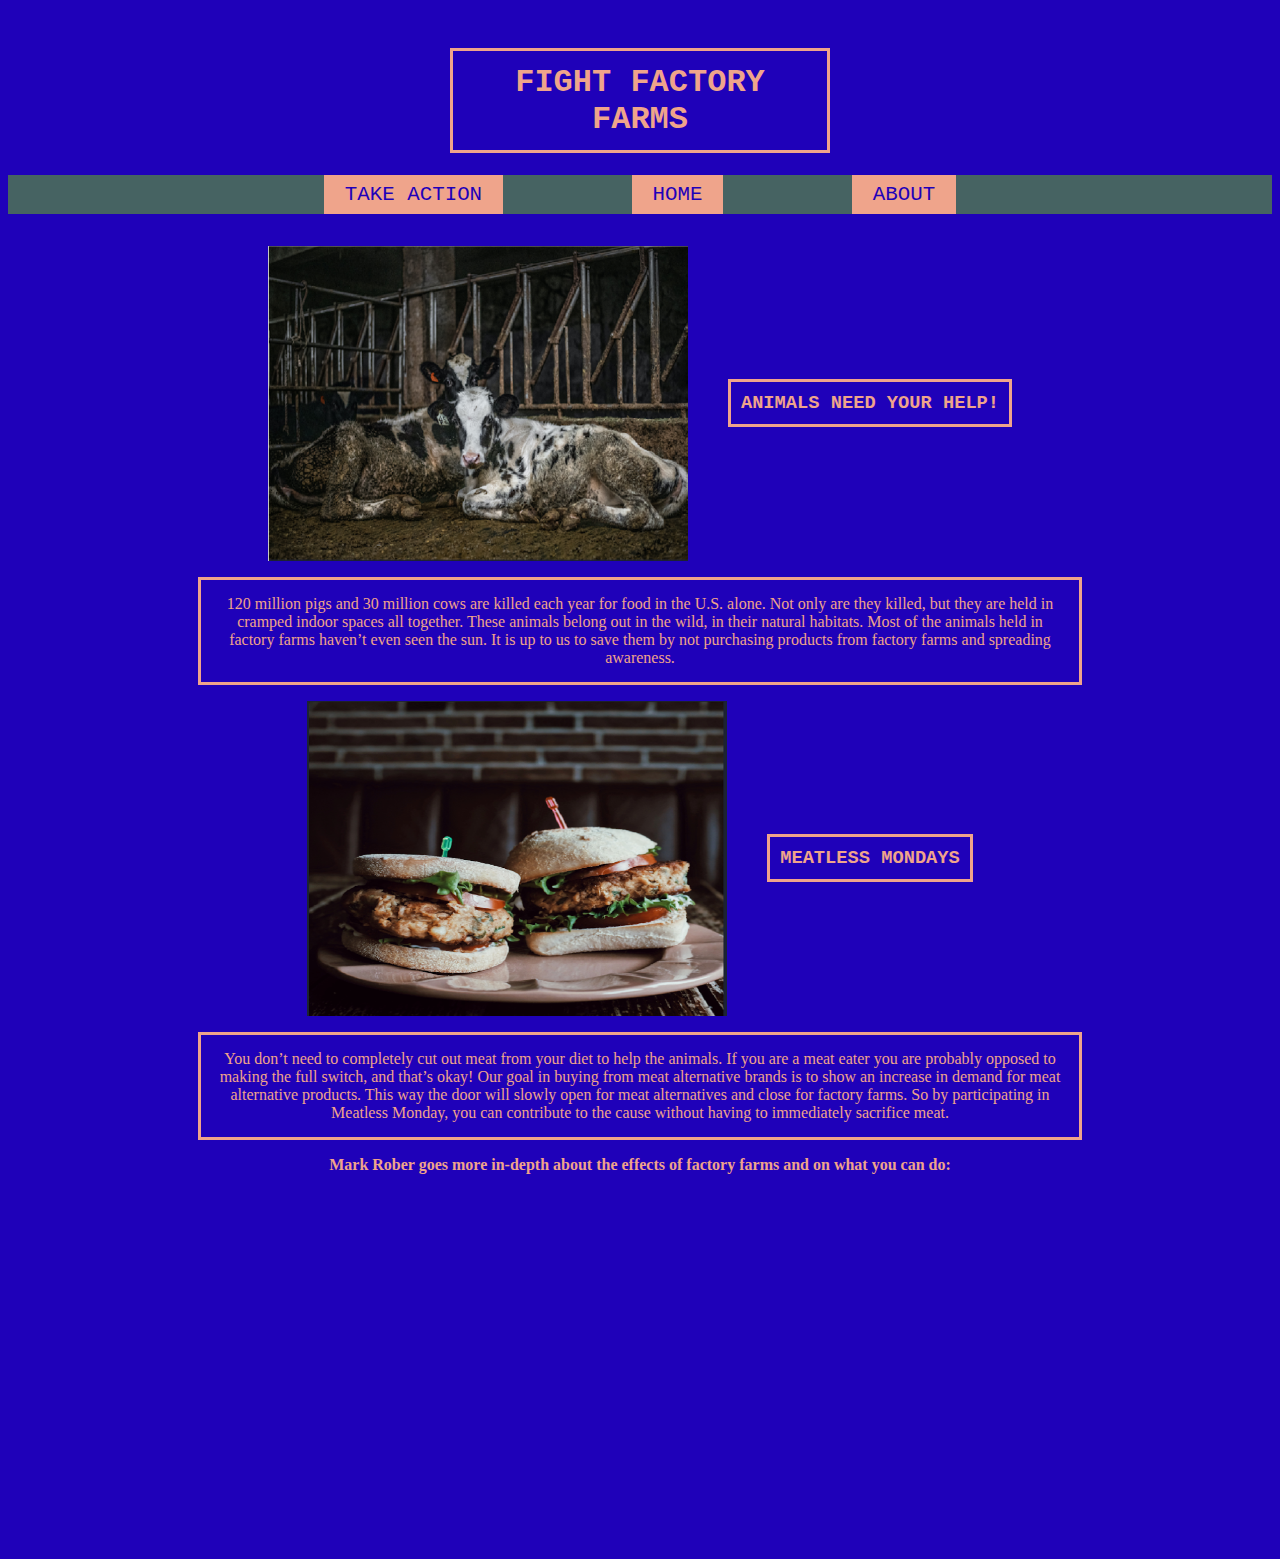
<file: index.html>
<!--index.html-->
<!DOCTYPE html>
<html>
  <head>
    
    <title>Fight Factory Farms</title>


	  <!-- link the webpage's stylesheet -->
	  <link rel="stylesheet" href="style.css" />

	  <!-- link the webpage's JavaScript file -->
	  <script src="script.js" defer></script>

  </head>
  
  <body>
    
    <h1>FIGHT FACTORY FARMS</h1>

    <nav>
    <ul>
      <li>
        <a href="take-action">TAKE ACTION</a>
      </li>
      <li>
        <a href="index">HOME</a>
      </li>
      <li>
        <a href="about">ABOUT</a>
      </li>
    </ul>
  </nav>

    <div class="pic-title">
      <img src="sad-cows-unsplash.jpg" alt="Two cows laying down in a small dirty cage, next to other similar cages with more cows.">
      <h3>ANIMALS NEED YOUR HELP!</h3>
    </div>
    <p> 120 million pigs and 30 million cows are killed each year for food in the U.S. alone. Not only are they killed, but they are held in cramped indoor spaces all together. These animals belong out in the wild, in their natural habitats. Most of the animals held in factory farms haven’t even seen the sun. It is up to us to save them by not purchasing products from factory farms and spreading awareness. </p>

    <div class="pic-title">
      <img src="burgers-unsplash.jpg" alt="Two burgers on a plate, one a veggie burger and the other a hamburger. Both look nearly the exact same.">
      <h3>MEATLESS MONDAYS</h3>
    </div>
    <p> You don’t need to completely cut out meat from your diet to help the animals. If you are a meat eater you are probably opposed to making the full switch, and that’s okay! Our goal in buying from meat alternative brands is to show an increase in demand for meat alternative products. This way the door will slowly open for meat alternatives and close for factory farms. So by participating in Meatless Monday, you can contribute to the cause without having to immediately sacrifice meat. </p>

   <div id="rober">
     <h4> Mark Rober goes more in-depth about the effects of factory farms and on what you can do: </h4>
     <iframe width="640" height="360" src="https://www.youtube.com/embed/-k-V3ESHcfA" title="Feeding Bill Gates a Fake Burger (to save the world)" frameborder="0" allow="accelerometer; autoplay; clipboard-write; encrypted-media; gyroscope; picture-in-picture; web-share" allowfullscreen></iframe>
   </div>
  </body>
</html>
</file>
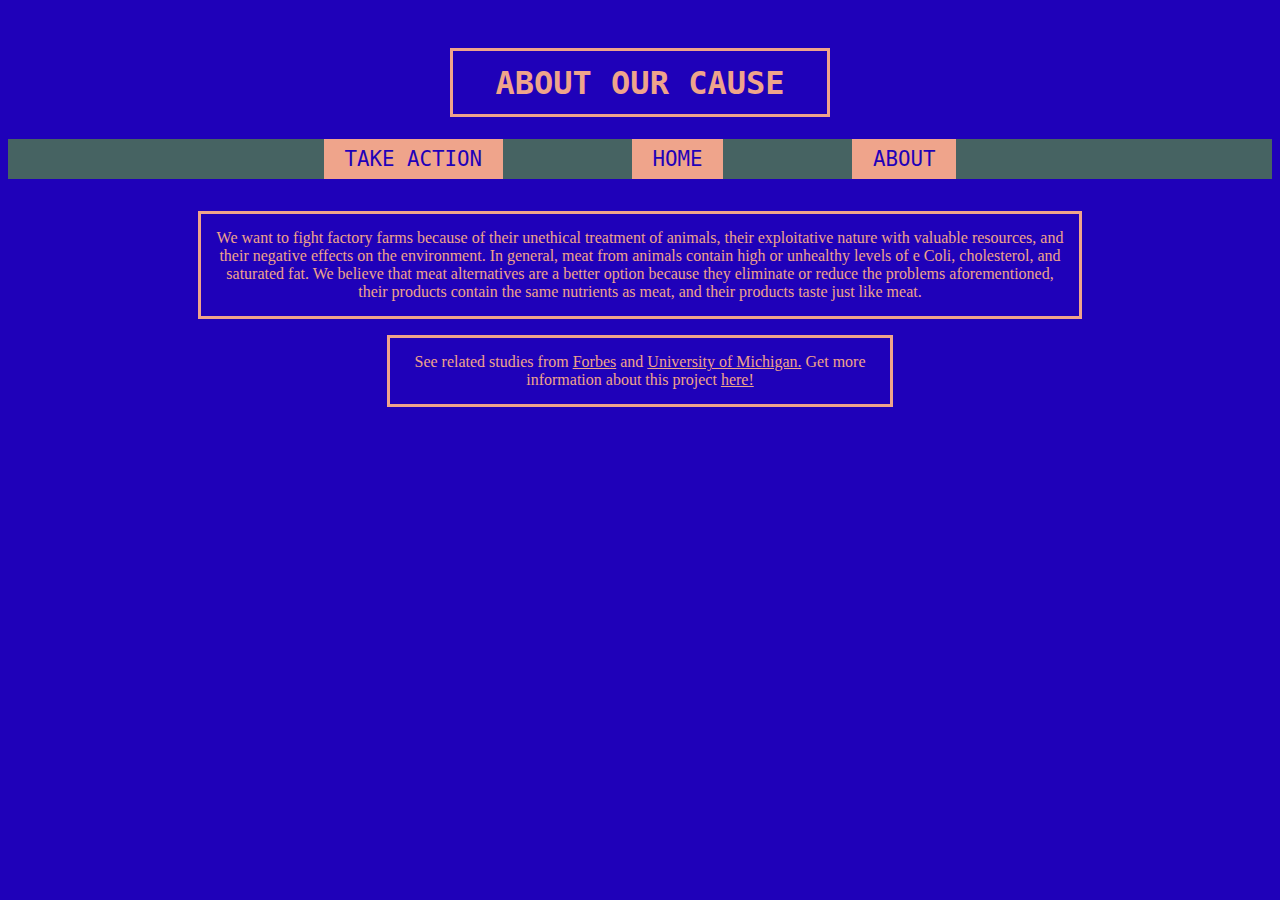
<file: about.html>
<!DOCTYPE html>
<html>
  <head>
    
    <title>About</title>
  

	  <!-- link the webpage's stylesheet -->
	  <link rel="stylesheet" href="style.css" />

	  <!-- link the webpage's JavaScript file -->
	  <script src="script.js" defer></script>

  </head>
  

<body>
  <h1>ABOUT OUR CAUSE</h1>

    <nav>
    <ul>
      <li>
        <a href="take-action">TAKE ACTION</a>
      </li>
      <li>
        <a href="index">HOME</a>
      </li>
      <li>
        <a href="about">ABOUT</a>
      </li>
    </ul>
  </nav>

  <p> We want to fight factory farms because of their unethical treatment of animals, their exploitative nature with valuable resources, and their negative effects on the environment. In general, meat from animals contain high or unhealthy levels of e Coli, cholesterol, and saturated fat. We believe that meat alternatives are a better option because they eliminate or reduce the problems aforementioned, their products contain the same nutrients as meat, and their products taste just like meat. </p>
  <p id="links"> See related studies from <a href="https://www.forbes.com/sites/jeffkart/2019/12/19/animal-welfare-org-says-plant-based-fast-food-burgers-are-saving-250000-animals-a-year/?sh=5063ba8148a7">Forbes</a> and <a href="https://css.umich.edu/publications/research-publications/beyond-meats-beyond-burger-life-cycle-assessment-detailed">University of Michigan.</a> Get more information about this project <a href="https://rootsandshoots.org/projects/fight-factory-farms/">here! <a/></p>
</body>
</file>
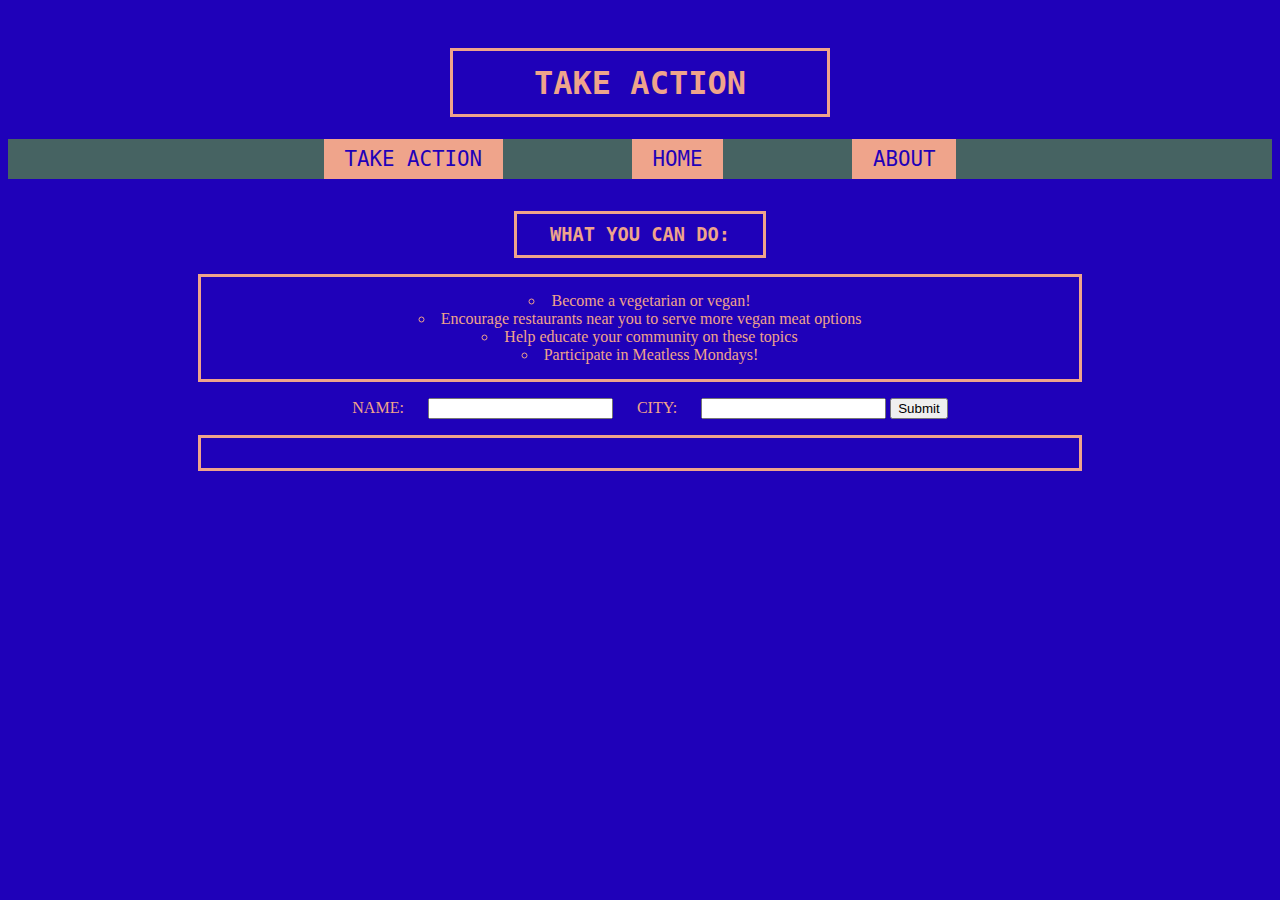
<file: take-action.html>
<!DOCTYPE html>
<html>
  <head>
    
    <title>Take Action</title>

	  <!-- link the webpage's stylesheet -->
	  <link rel="stylesheet" href="style.css" />

	  <!-- link the webpage's JavaScript file -->
	  <script src="script.js" defer></script>

  </head>
  

<body>
  <h1>TAKE ACTION</h1>

    <nav>
    <ul>
      <li>
        <a href="take-action">TAKE ACTION</a>
      </li>
      <li>
        <a href="index">HOME</a>
      </li>
      <li>
        <a href="about">ABOUT</a>
      </li>
    </ul>
  </nav>

  <h3 id="special">WHAT YOU CAN DO:</h3>

 <ol>
   <li>
    Become a vegetarian or vegan!                      
   </li>
   <li>                   
    Encourage restaurants near you to serve more vegan meat options
   </li>
   <li>
    Help educate your community on these topics
   </li>
   <li>
    Participate in Meatless Mondays!
   </li>
 </ol>
  
  <div>
    <label for="yourName"> NAME:</label>
    <input type="text" id="name">
    
    <label for="yourCity"> CITY:</label>
    <input type="text" id="city">

    <button id="submit">Submit</button>

    <p id="message"></p>
  </div>
</body>
</file>
<file: style.css>
/* STYLE SECTIONING TAGS */
 { /* Reset the space of the webpage */
    margin: 0px;
    padding: 0px;
 }
 
 body {
  background-color: #1f01b9;
  text-align: center; 
 }
 
 /* STYLE TEXT */
 
 h1 {
   font-family: "Lucida Console", monospace;
   margin-top: 1.5em;
   margin-left: 35%;
   margin-right: 35%;
   padding: 1%;
   color: #efa48b;
   border-style: solid;
   border-color: #efa48b;
 }
 
 ul {
   list-style-type: none;
   background-color: #466362;
   overflow: hidden;
   margin-top: 1em;
   margin-bottom: 2em;
   padding: .5em;
   justify-content: center;
 }
 
 ul li {
   display: inline;
   justify-content: center;
 }
 
 li a {
   font-family: "Lucida Console", monospace;
   text-decoration: none;
   background-color: #efa48b;
   color: #1f01b9;
   font-size: 1.3em;
   padding: 1em;
   margin: 3em;
 }
 
 a{
   color: #efa48b;
 }
 
 ul li a:hover {
   background-color: #d78265
 }
 
 img {
   width: 420px;
   height: 315px;
 }
 
 .pic-title {
   display: flex;
   align-items: center;
   justify-content: center;
   column-gap: 40px;
   text-align: center;
 }
 
 #special{
   font-family: "Lucida Console", monospace;
   margin-left: 40%;
   margin-right: 40%;
   margin-bottom: 5px;
   padding: 10px;
   color: #efa48b;
   border-style: solid;
   border-color: #efa48b;
 }
 
 label {
   color: #efa48b;
   margin-left: 5px;
   margin-right: 5px;
   margin-top: 1em;
   margin-bottom: 1em;
   padding: 15px;
 }
 
 iframe{
   width: 640px;
   height: 360px;
   text-align: center;
 }
 
 h3 {
   font-family: "Lucida Console", monospace;
   padding: 10px;
   color: #efa48b;
   border-style: solid;
   border-color: #efa48b;
 }
 
 h4 {
   margin: 10px;
   color: #efa48b;
 }
 
 p {
   color: #efa48b;
   margin-left: 15%;
   margin-right: 15%;
   margin-top: 1em;
   margin-bottom: 1em;
   padding: 15px;
   border-style: solid;
   border-color: #efa48b;
 }
 
 ol {
   background-color: #1f01b9;
   color: #efa48b;
   list-style-type: circle;
   list-style-position: inside;
   margin-left: 15%;
   margin-right: 15%;
   margin-top: 1em;
   margin-bottom: 1em;
   padding: 15px;
   border-style: solid;
   border-color: #efa48b;
 }
 
 #submit:hover {
   background-color: #b2aeae
 }
 
 #links {
   color: #efa48b;
   margin-left: 30%;
   margin-right: 30%;
   margin-top: 1em;
   margin-bottom: 1em;
   padding: 15px;
   border-style: solid;
   border-color: #efa48b;
 }
</file>
